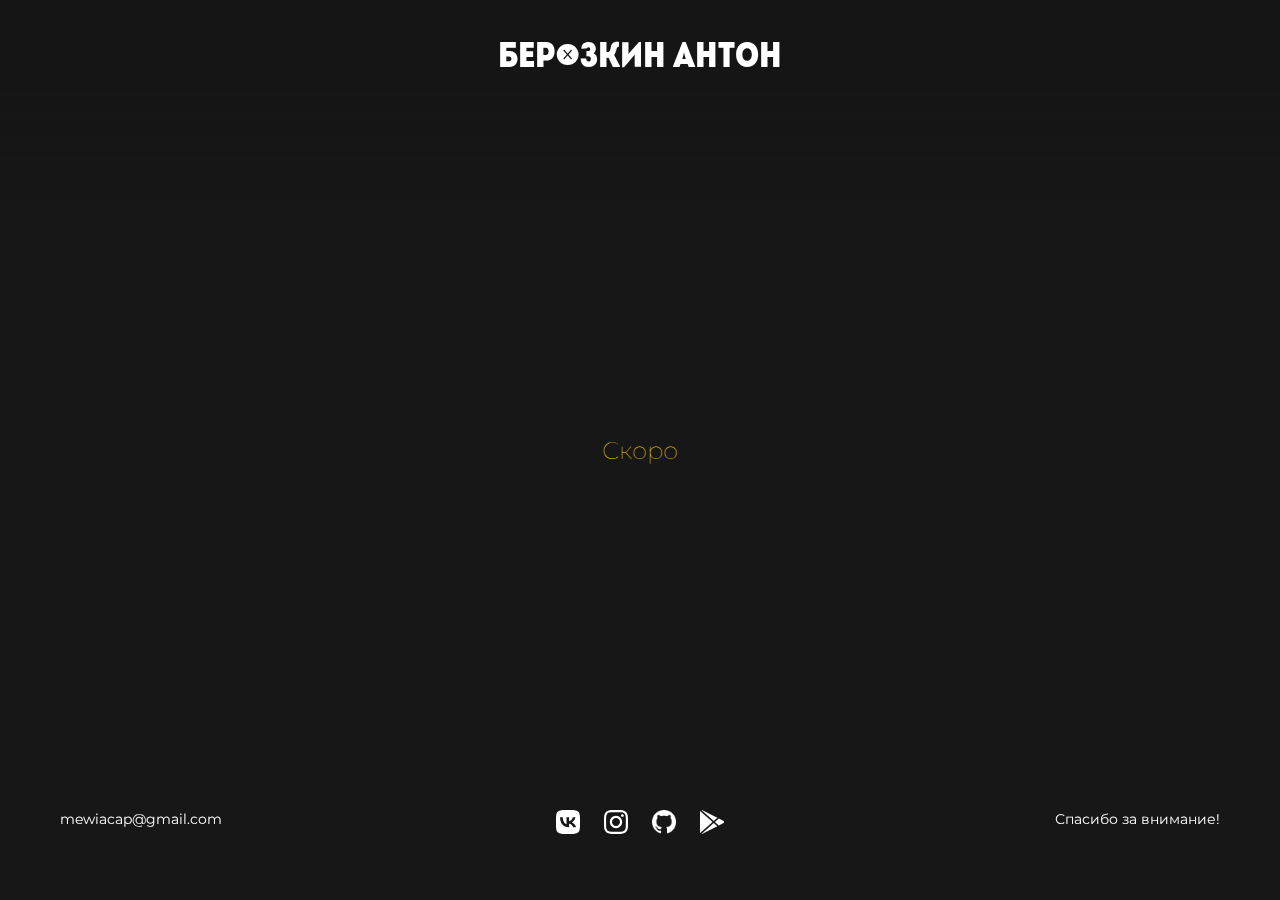
<file: soon.html>
<!DOCTYPE html>
<html lang="ru">
<head>
	<meta charset="UTF-8">
	<meta name="viewport" content="width=1920px, initial-scale=1.0">
	<title>Скоро</title>
	<link rel="stylesheet" type="text/css" href="soon.css">
</head>
<body>
	<header>
		<div class="centerSide">
			<a href="index.html" class="centerSide_name">БЕРЁЗКИН АНТОН</a>
		</div>
	</header>
	<div class="soon">
		<div class="soonContent">
			<p>Скоро</p>
		</div>
	</div>
	<footer>
		<div class="footerContent">
			<span class="gmail">mewiacap@gmail.com</span>
			<div class="socials">
				<a href="https://vk.com/mewiacap/">
				<picture class="socialIcon">
					<source type="image/svg+xml" srcset="image/icons/vk.svg">
					<img src="image/icons/vk.svg" alt="ВКонтакте">
				</picture>
				</a>
				<a href="https://www.instagram.com/mewiacap/">
					<picture class="socialIcon">
						<source type="image/svg+xml" srcset="image/icons/instagram.svg">
						<img src="image/icons/instagram.svg" alt="Instagram">
					</picture>
				</a>
				<a href="https://github.com/mewiacap/">
					<img src="image/icons/github.png" alt="Github" class="socialIcon">
				</a>
				<a href="https://play.google.com/store/apps/dev?id=6685741744734311673">
					<picture class="socialIcon">
						<source type="image/svg+xml" srcset="image/icons/googlePlay.svg">
						<img src="image/icons/googlePlay.svg" alt="Google Play">
					</picture>
				</a>
			</div>
			<span class="thanks">Спасибо за внимание!</span>
		</div>
	</footer>
</body>
</html>
</file>
<file: soon.css>
/* Montserrat */
@import url('https://fonts.googleapis.com/css2?family=Montserrat:wght@100;200;300;400;500;600;700;800;900&display=swap');

/* Intro Cond */
@font-face {
	font-family: 'IntroCond';
	src: url("fonts/IntroCond/IntroCondLight.otf");
	font-weight: 300;
}

@font-face {
	font-family: 'IntroCond';
	src: url("fonts/IntroCond/IntroCondBlack.otf");
	font-weight: 900;
}

/* Bebas Neue */
@font-face {
	font-family: 'BebasNeue';
	src: url("fonts/BebasNeue/BebasNeueThin.otf");
	font-weight: 100;
}

@font-face {
	font-family: 'BebasNeue';
	src: url("fonts/BebasNeue/BebasNeueLight.otf");
	font-weight: 200;
}

@font-face {
	font-family: 'BebasNeue';
	src: url("fonts/BebasNeue/BebasNeueBook.otf");
	font-weight: 300;
}

@font-face {
	font-family: 'BebasNeue';
	src: url("fonts/BebasNeue/BebasNeueRegular.otf");
	font-weight: 400;
}

@font-face {
	font-family: 'BebasNeue';
	src: url("fonts/BebasNeue/BebasNeueBold.otf");
	font-weight: 500;
}

/* Circe */
@font-face {
	font-family: 'Circe';
	src: url("fonts/Circe/circeThin.otf");
	font-weight: 100;
}

@font-face {
	font-family: 'Circe';
	src: url("fonts/Circe/circeRegular.otf");
	font-weight: 300;
}

@font-face {
	font-family: 'Circe';
	src: url("fonts/Circe/circeBold.otf");
	font-weight: 500;
}

* {
	color: #fff;
	text-decoration: none;
	box-sizing: content-box;
}

body {
	padding: 0;
	margin: 0 auto;
	background: #171717;
}

a {
	text-decoration: none;
}

header {
	display: flex;
	width: 100%;
	height: 200px;
	background: linear-gradient(rgba(17, 17, 17, 40%), rgba(17, 17, 17, 0));
	text-align: center;
	position: fixed;
	top: 0;
	z-index: 10;

	/*height: 80px;*/
	/*background: linear-gradient(rgba(17, 17, 17, 80%), rgba(17, 17, 17, 30%));*/
}

/* Центральная часть с именем в хедере */
.centerSide {
	margin: 40px 0;
	width: 100%;
	font-family: 'IntroCond';
	font-size: 36px;
	font-weight: 900;
	transition: ease 0.5s;
}

/* Открытая страница */
.activeLink {
	color: #FFD500;
}

/* Блок с фотографией на главном экране */
.photoBlock {
	height: 100vh;
	width: 100%;
	background: #222;
	background: url("image/photoBlock.png") no-repeat bottom center / cover fixed;
}

.soon {
	height: 100vh;
	width: 100vw;
	align-items: center;
	display: flex;
}

.soonContent {
	width: 100vw;
	text-align: center;
}

.soonContent p {
	font-family: 'Montserrat';
	font-size: 24px;
	font-weight: 100;
	color: #FFD500;
}

footer {
	height: 10vh;
	width: 100vw;
	position: fixed;
	bottom: 0;
	align-items: center;
}

footer span {
	width: 30%;
	font-family: 'Montserrat';
	font-size: 14px;
}

.footerContent {
	padding: 0 60px;
	display: flex;
}

.socials {
	width: 40%;
	/*display: flex;*/
	text-align: center;
}

.socialIcon {
	max-width: 24px;
	height: 24px;
	display: inline-block;
	margin: 0 10px;
}

.thanks {
	text-align: right;
}
</file>
